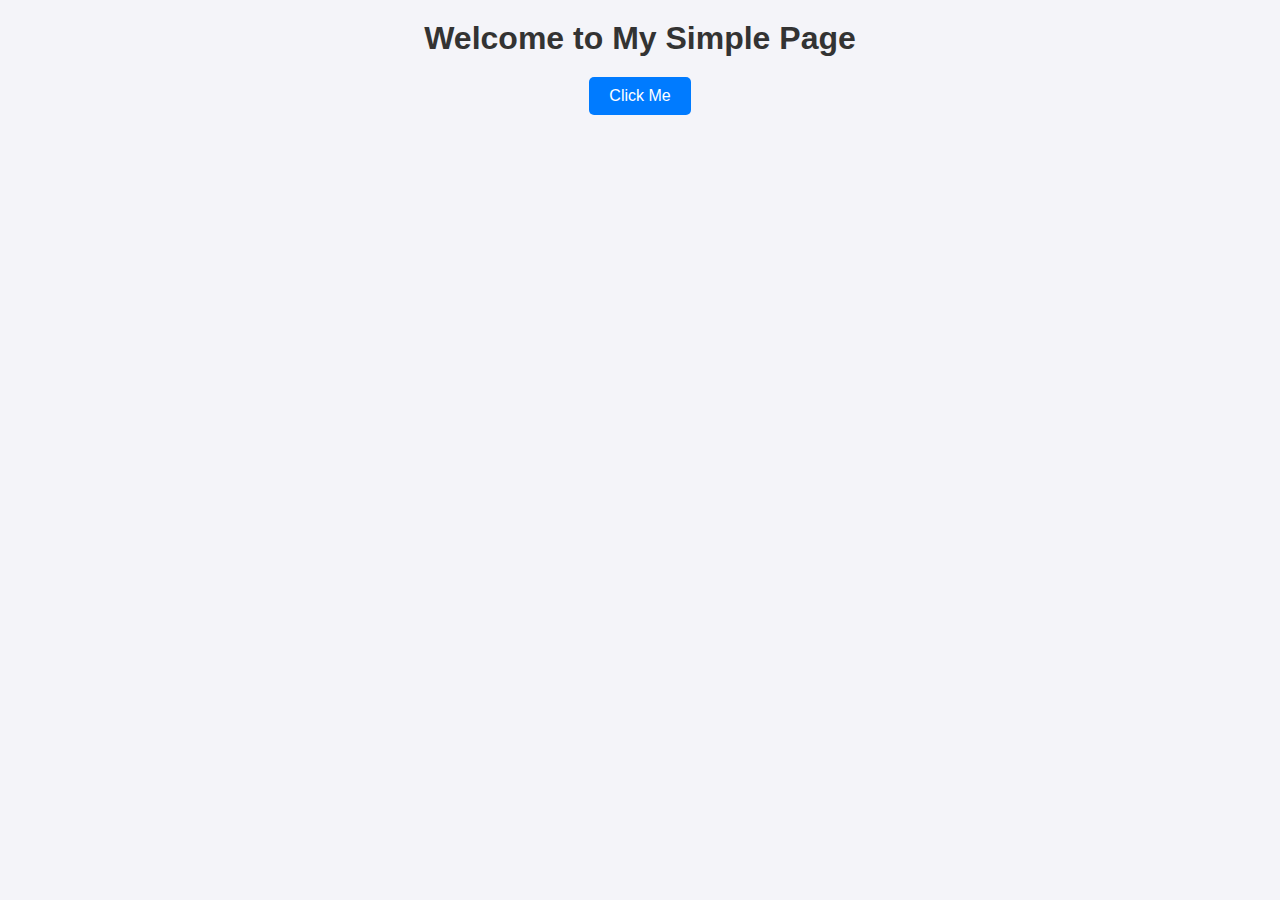
<file: Portfolio.html>
<!DOCTYPE html>
<html lang="en">
<head>
  <meta charset="UTF-8">
  <meta name="viewport" content="width=device-width, initial-scale=1.0">
  <title>Simple HTML Page</title>
  <style>
    /* Inline CSS */
    body {
      font-family: Arial, sans-serif;
      background-color: #f4f4f9;
      margin: 0;
      padding: 0;
      text-align: center;
    }
    h1 {
      color: #333;
      margin: 20px 0;
    }
    button {
      background-color: #007BFF;
      color: white;
      border: none;
      padding: 10px 20px;
      font-size: 16px;
      border-radius: 5px;
      cursor: pointer;
    }
    button:hover {
      background-color: #0056b3;
    }
    #message {
      margin-top: 20px;
      font-size: 18px;
      color: #007BFF;
    }
  </style>
</head>
<body>
  <h1>Welcome to My Simple Page</h1>
  <button onclick="showMessage()">Click Me</button>
  <div id="message"></div>

  <script>
    // Inline JavaScript
    function showMessage() {
      const messageDiv = document.getElementById('message');
      messageDiv.innerText = "Hello, world! You clicked the button!";
    }
  </script>
</body>
</html>
</file>
